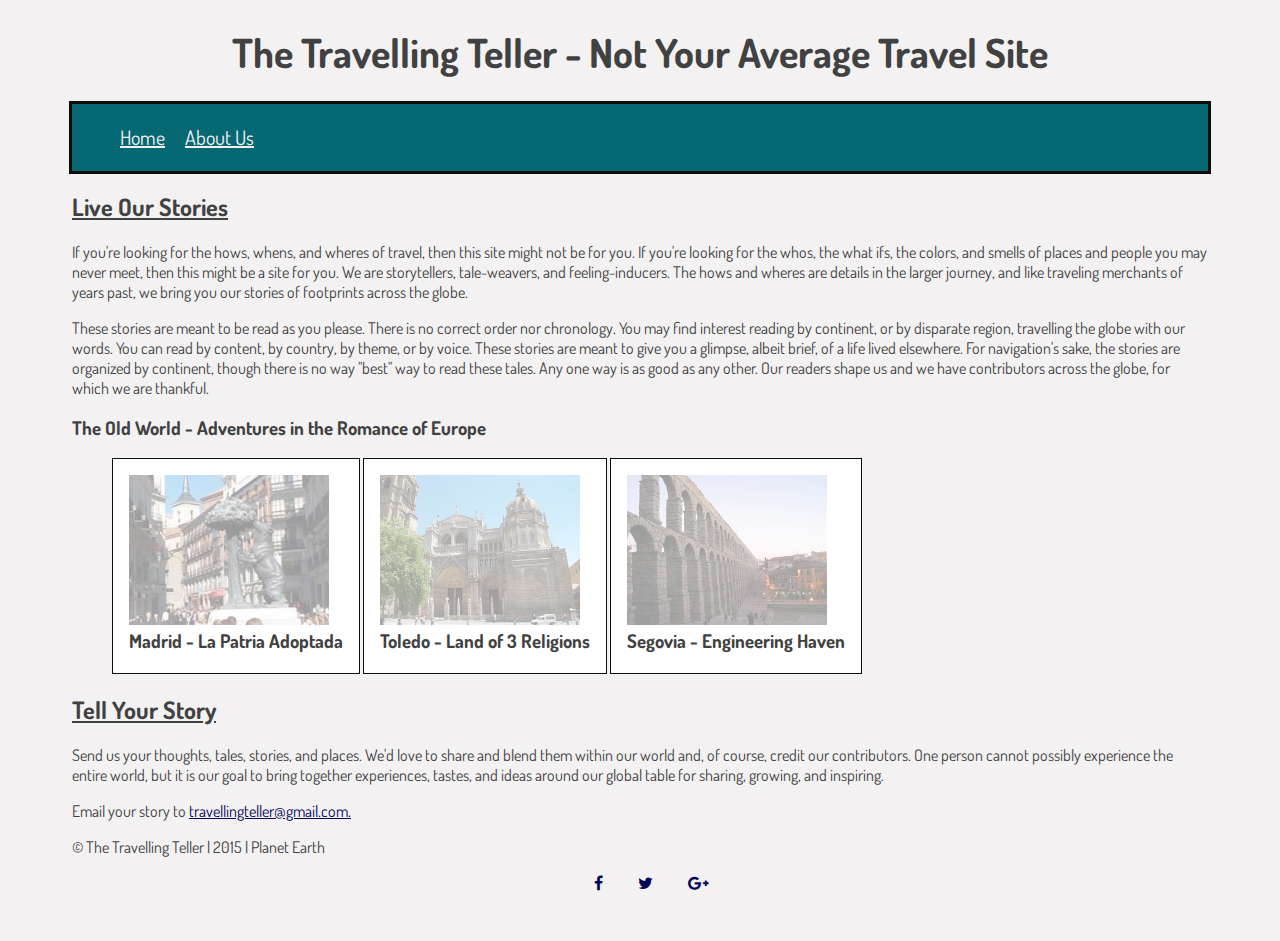
<file: index.html>
<!DOCTYPE html>
<html>
  <head>
    <meta charset="UTF=8">
    <title>The Travelling Teller</title>
    <link rel="stylesheet" href="https://maxcdn.bootstrapcdn.com/font-awesome/4.5.0/css/font-awesome.min.css">
    <link href='https://fonts.googleapis.com/css?family=Dosis' rel='stylesheet' type='text/css'>
    <link rel="stylesheet" type="text/css" href="styles/first-stylesheet.css">
  </head>
<body>
  <header>
    <h1>The Travelling Teller - Not Your Average Travel Site</h1>
  </header>
  <nav class="madrid">
    <ul>
      <li><a href="#">Home</a></li> 
      <li><a href="about-us.html" target="_blank">About Us</a></li>
    </ul>
  </nav>
  <article>
    <h2>Live Our Stories</h2>
    <p>If you're looking for the hows, whens, and wheres of travel, then this site might not be for you. If you're looking for the whos, the what ifs, the colors, and smells of places and people you may never meet, then this might be a site for you. We are storytellers, tale-weavers, and feeling-inducers. The hows and wheres are details in the larger journey, and like traveling merchants of years past, we bring you our stories of footprints across the globe.</p> 
    <p>These stories are meant to be read as you please. There is no correct order nor chronology. You may find interest reading by continent, or by disparate region, travelling the globe with our words. You can read by content, by country, by theme, or by voice. These stories are meant to give you a glimpse, albeit brief, of a life lived elsewhere. For navigation's sake, the stories are organized by continent, though there is no way "best" way to read these tales. Any one way is as good as any other. Our readers shape us and we have contributors across the globe, for which we are thankful.</p>
    <section>
    <h3>The Old World - Adventures in the Romance of Europe</h3>
      <ul class="imglist">
        <li><a href="madrid.html" target="_blank"><img src="images/madrid-bear.jpeg" alt="Madrid Sol Bear"></a><h3>Madrid - La Patria Adoptada</h3></li>
        <li><a href="https://en.wikipedia.org/wiki/Toledo,_Spain" target="_blank"><img src="images/toledo-cathedral-2.jpg" alt="Toledo Cathedral"></a><h3>Toledo - Land of 3 Religions</h3></li>
        <li><a href="https://en.wikipedia.org/wiki/Segovia" target="_blank"><img src="images/segovia.jpg" alt="Segovia Acqueduct"></a><h3>Segovia - Engineering Haven</h3></li>
      </ul>
    </section>
  </article>
    <h2>Tell Your Story</h2>
    <p>Send us your thoughts, tales, stories, and places. We'd love to share and blend them within our world and, of course, credit our contributors. One person cannot possibly experience the entire world, but it is our goal to bring together experiences, tastes, and ideas around our global table for sharing, growing, and inspiring.</p>
    <p>Email your story to <a href="mailto:travellingteller@gmail.com">travellingteller@gmail.com.</a></p> 
<footer>
  <p>&copy; The Travelling Teller | 2015 | Planet Earth</p>
  <ul>
    <li><a href="http://facebook.com/" target="_blank"><i class="fa fa-facebook"></i></a></li>
    <li><a href="https://twitter.com/" target="blank"><i class="fa fa-twitter"></i></a></li>
    <li><a href="http://plus.google.com/" target="_blank"><i class="fa fa-google-plus"></i></a>       </li>
  </ul>
</footer>
</body>
</html>
</file>
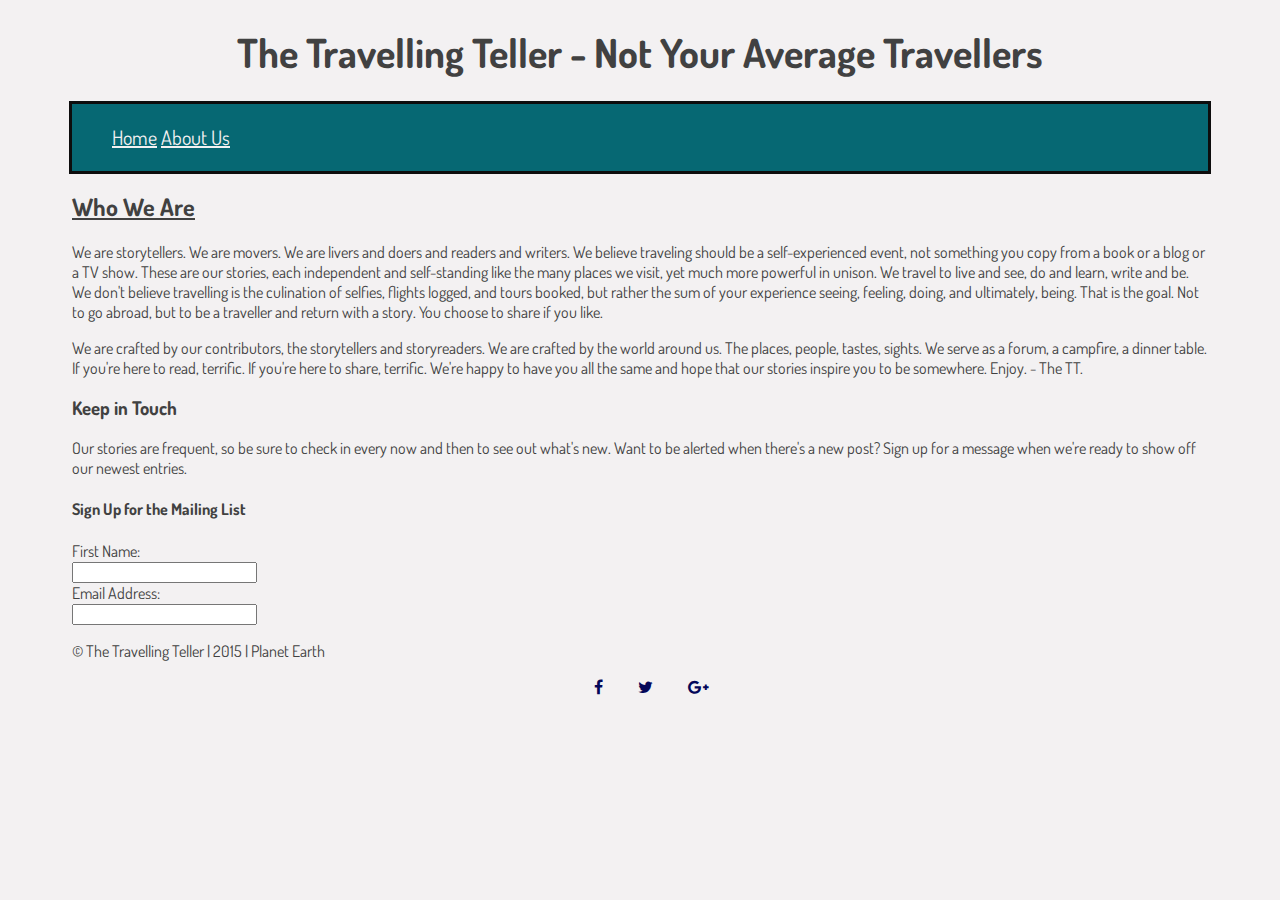
<file: about-us.html>
<!DOCTYPE html>
<html>
  <head>
    <meta charset="UTF=8">
    <title>The Travelling Teller - Who We Are</title>
    <link rel="stylesheet" href="https://maxcdn.bootstrapcdn.com/font-awesome/4.5.0/css/font-awesome.min.css">
    <link href='https://fonts.googleapis.com/css?family=Dosis' rel='stylesheet' type='text/css'>
    <link rel="stylesheet" type="text/css" href="styles/first-stylesheet.css">
  </head>
<body>
  <header>
    <h1>The Travelling Teller - Not Your Average Travellers</h1>
  </header>
  <nav>
    <ul>
      <li><a href="index.html" target="_blank">Home</a></li>
      <li><a href="#">About Us</a></li>
    </ul>
  </nav>
  <article>
    <h2>Who We Are</h2>
    <p>We are storytellers. We are movers. We are livers and doers and readers and writers. We believe traveling should be a self-experienced event, not something you copy from a book or a blog or a TV show. These are our stories, each independent and self-standing like the many places we visit, yet much more powerful in unison. We travel to live and see, do and learn, write and be. We don't believe travelling is the culination of selfies, flights logged, and tours booked, but rather the sum of your experience seeing, feeling, doing, and ultimately, being. That is the goal. Not to go abroad, but to be a traveller and return with a story. You choose to share if you like.</p>
    <p>We are crafted by our contributors, the storytellers and storyreaders. We are crafted by the world around us. The places, people, tastes, sights. We serve as a forum, a campfire, a dinner table. If you're here to read, terrific. If you're here to share, terrific. We're happy to have you all the same and hope that our stories inspire you to be somewhere. Enjoy. - The TT.</p>
    <h3>Keep in Touch</h3>
    <p>Our stories are frequent, so be sure to check in every now and then to see out what's new. Want to be alerted when there's a new post? Sign up for a message when we're ready to show off our newest entries.</p>
   <h4>Sign Up for the Mailing List</h4>
   <form><p>
   First Name:<br>
   <input type="text" name="firstname">
   <br>
   Email Address:<br>
   <input type="text" name="emailaddress">
     </p></form>
  </article>
<footer>
  <p>&copy; The Travelling Teller | 2015 | Planet Earth</p>
  <ul>
    <li><a href="http://facebook.com/" target="_blank"><i class="fa fa-facebook"></i></a></li>
    <li><a href="https://twitter.com/" target="blank"><i class="fa fa-twitter"></i></a></li>
    <li><a href="http://plus.google.com/" target="_blank"><i class="fa fa-google-plus"></i></a>       </li>
  </ul>
</footer>
</file>
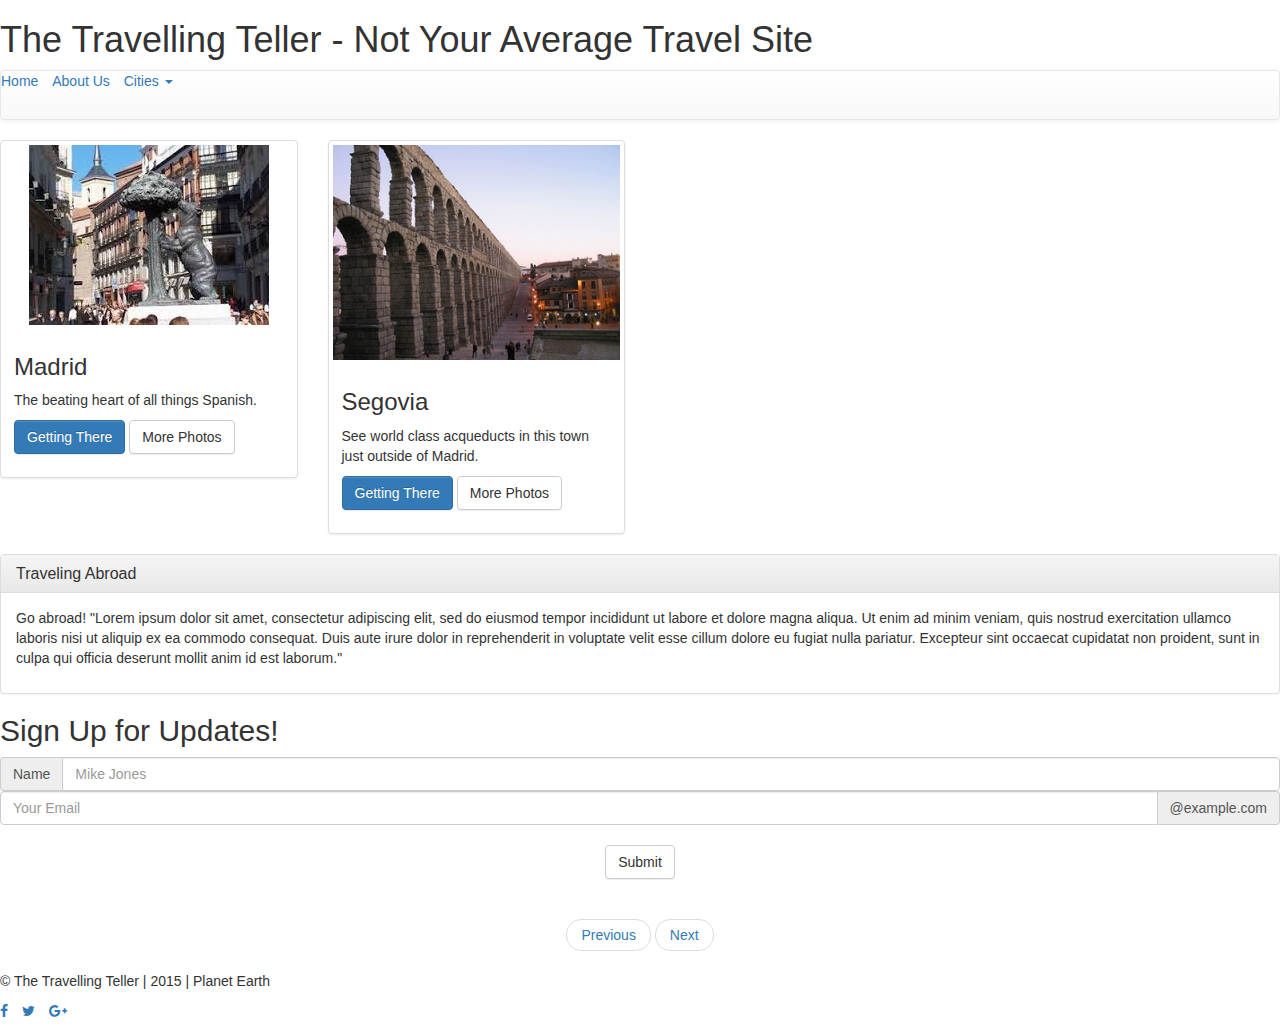
<file: page3.html>
<!DOCTYPE html>
<html>
  <head>
    <meta charset="UTF=8">
    <title>The Travelling Teller</title>
      <link rel="stylesheet" href="https://maxcdn.bootstrapcdn.com/font-awesome/4.5.0/css/font-awesome.min.css">
      <link rel="stylesheet" type="text/css" href="styles/bootstrap-theme.css">
      <link rel="stylesheet" type="text/css" href="styles/bootstrap.css">
      <script src="https://ajax.googleapis.com/ajax/libs/jquery/1.11.3/jquery.min.js">           </script>
      <script src="http://maxcdn.bootstrapcdn.com/bootstrap/3.3.5/js/bootstrap.min.js">         </script>
  </head>
<body>
  <header><h1 class="h1">The Travelling Teller - Not Your Average Travel Site</h1>
    <nav class="navbar navbar-default">
    <ul class="list-inline">
      <li><a href="#">Home</a></li> 
      <li><a href="about-us.html" target="_blank">About Us</a></li>
      <li class="dropdown">
          <a href="#" class="dropdown-toggle" data-toggle="dropdown" role="button" aria-haspopup="true" aria-expanded="false">Cities <span class="caret"></span></a>
          <ul class="dropdown-menu">
            <li><a href="index.html">Madrid</a></li>
            <li><a href="#">Barcelona</a></li>
            <li><a href="#">Paris</a></li>
          </ul>
        </li>
      </ul>
  </nav>
  </header>
<div class="row">
  <div class="col-xs-6 col-md-3">
    <div class="thumbnail">
      <img src="images/madrid-bear.jpeg" alt="Lyon">
      <div class="caption">
        <h3>Madrid</h3>
        <p>The beating heart of all things Spanish.</p>
        <p><a href="#" class="btn btn-primary" role="button">Getting There</a> <a href="#" class="btn btn-default" role="button">More Photos</a></p>
      </div>
    </div>
  </div>
  <div class="col-xs-6 col-md-3">
    <div class="thumbnail">
      <img src="images/segovia.jpg" alt="Lyon">
      <div class="caption">
        <h3>Segovia</h3>
        <p>See world class acqueducts in this town just outside of Madrid.</p>
        <p><a href="#" class="btn btn-primary" role="button">Getting There</a> <a href="#" class="btn btn-default" role="button">More Photos</a></p>
      </div>
    </div>
  </div>
</div>
<div class="panel panel-default">
  <div class="panel-heading">
    <h3 class="panel-title">Traveling Abroad</h3>
  </div>
  <div class="panel-body">
    <p>Go abroad! "Lorem ipsum dolor sit amet, consectetur adipiscing elit, sed do eiusmod tempor incididunt ut labore et dolore magna aliqua. Ut enim ad minim veniam, quis nostrud exercitation ullamco laboris nisi ut aliquip ex ea commodo consequat. Duis aute irure dolor in reprehenderit in voluptate velit esse cillum dolore eu fugiat nulla pariatur. Excepteur sint occaecat cupidatat non proident, sunt in culpa qui officia deserunt mollit anim id est laborum."</p>
  </div>
</div>
<h2>Sign Up for Updates!</h2>
<div class="input-group">
  <span class="input-group-addon" id="basic-addon1">Name</span>
  <input type="text" class="form-control" placeholder="Mike Jones" aria-describedby="basic-addon1">
</div>
<div class="input-group">
  <input type="text" class="form-control" placeholder="Your Email" aria-describedby="basic-addon2">
  <span class="input-group-addon" id="basic-addon2">@example.com</span>
</div>
<div class="col-xs-12" style="height:2rem;"></div>
  <div class="span7 text-center">
    <button type="button" class="btn btn-default">Submit</button>
  </div>
<nav>
<div class="col-xs-12" style="height:2rem;"></div>
  <ul class="pager">
    <li><a href="#">Previous</a></li>
    <li><a href="#">Next</a></li>
  </ul>
</nav>
<footer>
  <p>&copy; The Travelling Teller | 2015 | Planet Earth</p>
  <ul class="list-inline">
    <li><a href="http://facebook.com/" target="_blank"><i class="fa fa-facebook"></i></a>     </li>
    <li><a href="https://twitter.com/" target="blank"><i class="fa fa-twitter"></i></a>       </li>
    <li><a href="http://plus.google.com/" target="_blank"><i class="fa fa-google-plus">
    </i></a></li>
  </ul>
</footer>
</body>
</html>
</file>
<file: styles/first-stylesheet.css>
body {
  color: #414141;
  background-color: #F3F1F2;
  padding-left: 5%;
  padding-right: 5%;
  font-family: 'Dosis', sans-serif;
}
h1 {
  color: #414141;
  font-size: 2.5rem;
  text-align: center;
  vertical-align: middle;
}
h2 {
  text-decoration: underline;
}
nav {
  background-color: #066873;
  font-size: 1.25rem;
  text-align: left;
  outline-style: solid;
  outline-width: 3px;
  outline-color: #0D0D0D;
}
nav a:link {
  color: #F3F1F2;
  text-decoration: underline;
}
nav a:visited {
  color: #ffffff;
}
nav a:hover {
  color: #ffffff;
}
  
a:visited {
  color: #4e4e4e;
  text-decoration: none;
}
a:hover {
  color: #0D0D0D;
  text-decoration: none;
}
a:link {
  color: #040759;
  text-decoration: underline;
}
nav li {
  display: inline;
}
img {
  width: 200px;
  height: auto;
  opacity: 0.4;
}
nav {
  padding-top: .05%;
  padding-bottom: .05% ;
}
img:hover {
  opacity: 1.0;
}
footer a:hover {
  color: ;
}
footer li {
  display: inline;
  text-decoration: none;
  padding: 1rem;
  margin: auto;
}
footer ul {
  margin-left: 41%;
  padding-bottom: 2rem;
}
ul.imglist {
  list-style: none;
}
ul.imglist li {
	display: inline-block;
	padding: 1rem;
	background: white;
	border: 1px solid #0D0D0D;
	font-size: 1rem;
	vertical-align: top;
}
ul.imglist li img {
	max-width: 100%;
	height: auto;
	margin: 0 0 7px;
    margin: auto;
}
ul.imglist li h3 {
	margin: 0 0 5px;
    text-align: center;
}
nav.madrid a {
  padding: .5rem;
}
</file>
